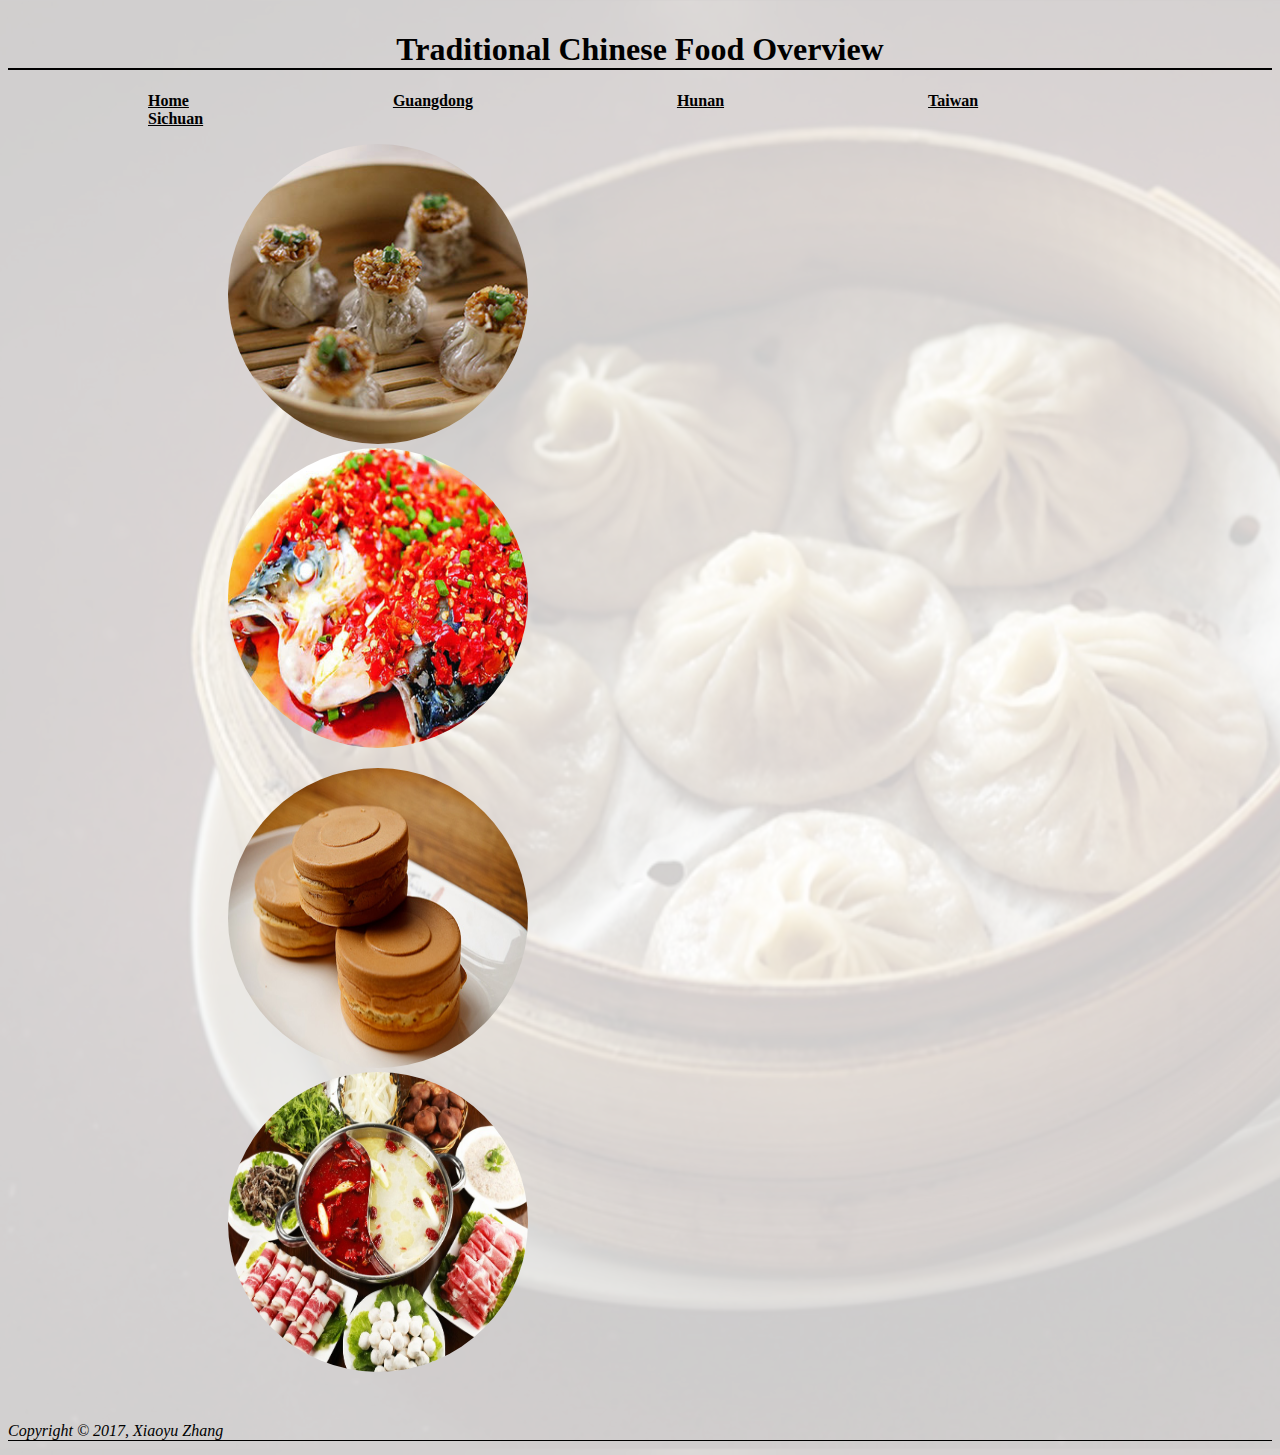
<file: index.html>
<!DOCTYPE HTML>
<html>
<head>

<title>Traditional Chinese Food Overview</title>

<link href="style.css" rel="stylesheet" type="text/css">
</head>

<style>
.img-circle {
    border-radius: 50%;
    width: 300px;
    height: 300px;
    opacity: 1
}

.container {
  position: relative;
  width: 300px;
  height: 300px;
  border-radius: 50%;
  display: inline-block;
}

.overlay {
  border-radius: 50%;
  position: absolute;
  top: 0;
  bottom: 0;
  left: 0;
  right: 0;
  height: 300px;
  width: 300px;
  opacity: 0;
  transition: .5s ease;
  background-color: #008CBA;

}

.container:hover .overlay {
  opacity: 1;
}

.text {
  color: white;
  font-size: 20px;
  position: absolute;
  top: 50%;
  left: 50%;
  transform: translate(-50%, -50%);
  -ms-transform: translate(-50%, -50%);
}

.padding {
  padding-left: 80px;
  padding-right: 50px;
  display: inline-block;
}

</style>

<body>
<h1><center>Traditional Chinese Food Overview</center></h1>
<header>
  <nav>
     <ul>
        <li><strong><a href="index.html">Home</a></strong></li>
        <li><strong><a href="Guangdong.html">Guangdong</a></strong></li>
        <li><strong><a href="Hunan.html">Hunan</a></strong></li>
        <li><strong><a href="Taiwan.html">Taiwan</a></strong></li>
        <li><strong><a href="Sichuan.html">Sichuan</a></strong></li>
    </ul>
   </nav>
</header>

<nav>
	<ul>
		<li>
		  <a href="Guangdong.html">
		  <div class="padding">
		    <div class="container">
		      <img class="img-circle" src="images/guangdong.jpg" alt="Dim Sum">
		      <div class="overlay">
		        <div class="text">Guangdong</div>
		      </div>

		    </div>
		  </div>
		  </a>
		</li>
		<li>
		  <a href="Hunan.html">
		  <div class="padding">

		    <div class="container">
		      <img class="img-circle" src="images/hunan.jpg" alt="Spicy Fish">
		      <div class="overlay">
		        <div class="text">Hunan</div>
		      </div>
		    </div>
	      </div>
	      </a>
	    </li>
	</ul>
</nav>	

<nav>
	<ul>
		<li>
		  <a href="Taiwan.html">
		  <div class="padding">
		    <div class="container">
		      <img class="img-circle" src="images/taiwan.jpg" alt="snacks">
		      <div class="overlay">
		        <div class="text">Taiwan</div>
		      </div>

		    </div>
          </div>
		  </a>
		</li>
		
		<li>
		  <a href="Sichuan.html">
		  <div class="padding">
		    <div class="container">
		      <img class="img-circle" src="images/sichuan.jpg" alt="Hot Pot">
		      <div class="overlay">
		        <div class="text">Sichuan</div>
		      </div>

		    </div>
		  </div>
		  </a>
		</li>
	</ul>
</nav>

<footer>
<address>Copyright &copy; 2017, Xiaoyu Zhang</address>
</footer>
</body>
</html>
</file>
<file: style.css>
body { background-size:cover;
background-color: rgba(255, 255, 255, 0.8);
background-image: url(images/background.jpg);
background-blend-mode: color;
}


h1 { padding-top:10px;border-bottom: 2px solid black }

li { display: inline; 
	 padding-left: 20px;
	 padding-right: 20px;}


li a {
    display: inline;
    padding: 80px;
    background-color: none;}
    
li a div img {
		display: inline;
		background-color: none;}
		
li a img {
		display: inline;
		background-color: none;}
    
a:link {color:black}
    
footer { padding-top:30px; border-bottom: 1px solid black }
</file>
